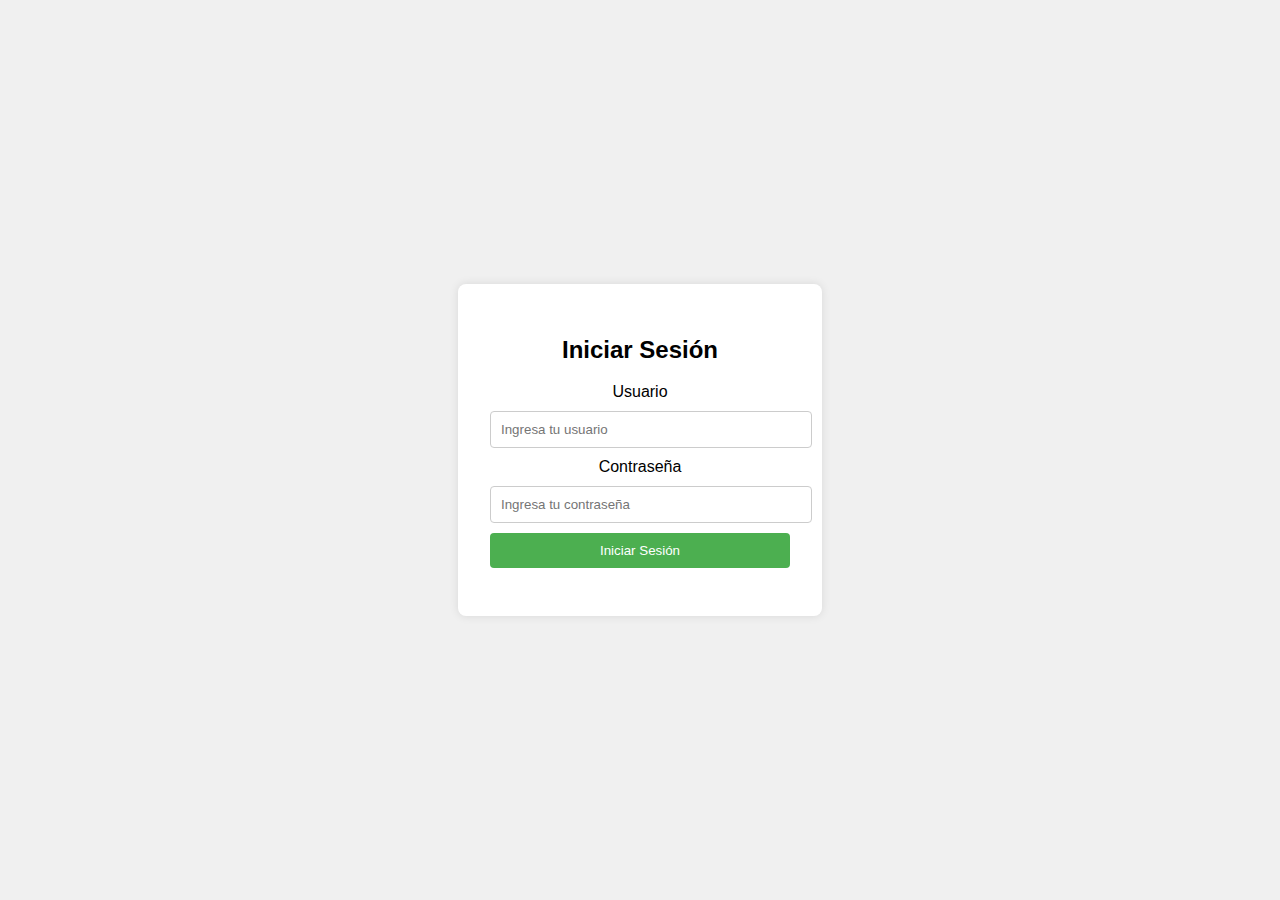
<file: index.html>
<!DOCTYPE html>
<html lang="es">
<head>
    <meta charset="UTF-8">
    <meta name="viewport" content="width=device-width, initial-scale=1.0">
    <title>Login</title>
    <link rel="stylesheet" href="./style.css">
</head>
<body>
    <div class="login-container">
        <h2>Iniciar Sesión</h2>
        <form id="loginForm">
            <label for="username">Usuario</label>
            <input type="text" id="username" placeholder="Ingresa tu usuario" required>

            <label for="password">Contraseña</label>
            <input type="password" id="password" placeholder="Ingresa tu contraseña" required>

            <button type="submit">Iniciar Sesión</button>
        </form>
        <p id="error" class="error-message"></p>
    </div>

    <script src="./script.js"></script>
</body>
</html>
</file>
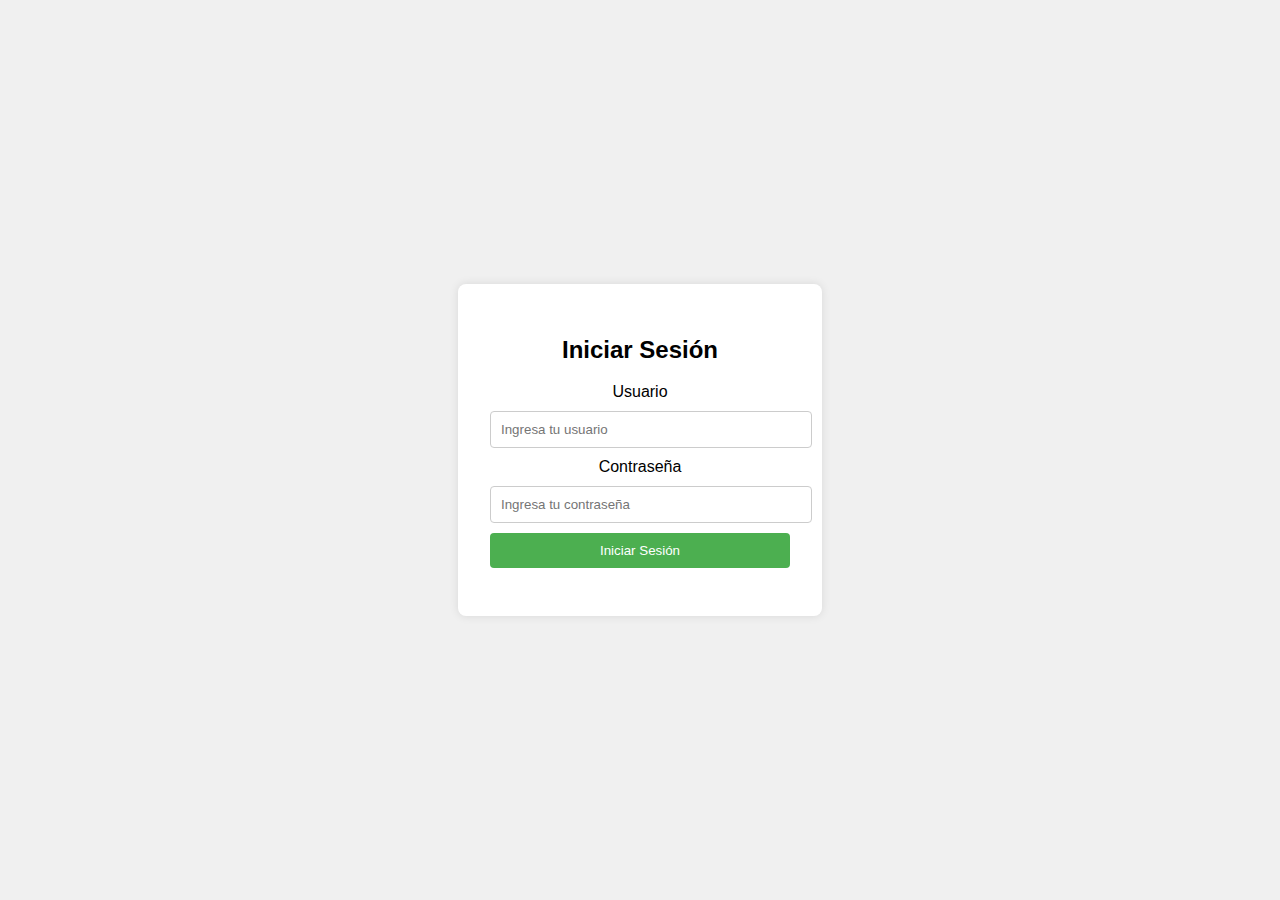
<file: home.html>
<!DOCTYPE html>
<html lang="es">
<head>
    <meta charset="UTF-8">
    <meta name="viewport" content="width=device-width, initial-scale=1.0">
    <title>Registros-thays</title>
    <link rel="stylesheet" href="./style-home.css">
    <link rel="icon" href="./recursos/thays-chico.png">
</head>
<body>
    <nav>
        <img src="./recursos/thays-grande.png" alt="thays" width="100px">
        <h1>¡Registros Sala Info!</h1>
    </nav>
    <!-- Formulario para registrar computadoras -->
    <div class="register-container">
        <h2>Registrar Computadora/s</h2>
        <form id="computerForm">
            <label for="responsable">Persona responsable:</label>
            <input type="text" id="responsable" placeholder="Ej: Facundo Dartwig" required>

            <label for="curso">Curso del responsable:</label>
            <select id="curso" name="Curso" >
                <option value="1°1°">1°1°</option>
                <option value="1°2°">1°2°</option>
                <option value="1°3°">1°3°</option>
                <option value="1°4°">1°4°</option>
                <hr>                
                <option value="2°1°">2°1°</option>
                <option value="2°2°">2°2°</option>
                <option value="2°3°">2°3°</option>
                <option value="2°4°">2°4°</option>
                <hr>
                <option value="3°1°">3°1°</option>
                <option value="3°2°">3°2°</option>
                <option value="3°3°">3°3°</option>
                <option value="3°4°">3°4°</option>
                <option value="3°5°">3°5°</option>
                <hr>
                <option value="4°1°">4°1°</option>
                <option value="4°2°">4°2°</option>
                <option value="4°3°">4°3°</option>
                <option value="4°4°">4°4°</option>
                <hr>
                <option value="5°1°">5°1°</option>
                <option value="5°2°">5°2°</option>
                <option value="5°3°">5°3°</option>
                <option value="5°4°">5°4°</option>
            </select>

            <!-- Múltiples campos de modelo -->
            <label for="modelo">N° De Notebook:</label>
            <div id="modelosContainer">
                <input type="text" class="modelo" placeholder="Ej: 15" required>
            </div>
            <button type="button" id="addModelBtn">+</button>


            <label for="prestador">Prestador:</label>
            <select id="prestador" name="Prestadores" required>
                <option value="Cristian">Cristian</option>
                <option value="Cristina">Cristina</option>
                <option value="Parrish">Parrish</option>
                <option value="Guillermo">Guillermo</option>
                <option value="Montaldi">Montaldi</option>
            </select>
  <!-- Campo para Fecha y Hora -->
  <label for="fechaHora">Fecha y Hora de Registro:</label>
  <input type="datetime-local" id="fechaHora" required>

            <button type="submit">Registrar</button>
        </form>
    </div>

    
    <!-- Tabla para mostrar los registros de computadoras -->
    <div class="table-container">
        <h2>Listado de Computadoras Registradas</h2>
        <table id="computerTable">
            <thead>
                <tr>
                    <th>Responsable</th>
                    <th>Curso</th>
                    <th>N° Notebook</th>
                    <th>Prestador</th>
                    <th>Fecha/Hora</th>
                    <th>Borrar</th>
                </tr>
            </thead>
            <tbody>
                <!-- Los registros de computadoras aparecerán aquí -->
            </tbody>
        </table>
        <!-- Botón para eliminar todos los registros -->
        <button id="clearAllBtn">Eliminar Todos los Registros</button>

        <center>
            <button id="logoutBtn">Cerrar sesión</button>
        </center>
    </div>



    <marquee behavior="" direction="right">
        <h3>Creado por Facundo Dartwig</h3>
    </marquee>
    <script src="./script-home.js"></script>
</body>
</html>
</file>
<file: style.css>
body {
    font-family: Arial, sans-serif;
    background-color: #f0f0f0;
    display: flex;
    justify-content: center;
    align-items: center;
    height: 100vh;
    margin: 0;
}

.login-container {
    background-color: white;
    padding: 2rem;
    border-radius: 8px;
    box-shadow: 0 0 10px rgba(0, 0, 0, 0.1);
    width: 300px;
    text-align: center;
}

input {
    width: 100%;
    padding: 10px;
    margin: 10px 0;
    border: 1px solid #ccc;
    border-radius: 4px;
}

button {
    width: 100%;
    padding: 10px;
    background-color: #4CAF50;
    color: white;
    border: none;
    border-radius: 4px;
    cursor: pointer;
}

button:hover {
    background-color: #45a049;
}

.error-message {
    color: red;
    margin-top: 10px;
}
</file>
<file: style-home.css>
nav {
    display: flex;
    justify-content: center;
    align-items: center;
    padding: 10px;
    background-color: #139b82;
    flex-direction: row;
}

nav h1{
    margin-left: 10px;
}

.register-container {
    background-color: white;
    padding: 2rem;
    border-radius: 8px;
    box-shadow: 0 0 10px rgba(0, 0, 0, 0.1);
    margin-bottom: 20px;
}

input {
    width: 100%;
    padding: 10px;
    margin: 10px 0;
    border: 1px solid #ccc;
    border-radius: 4px;
}

button {
    display: block;
    width: 100%;
    padding: 10px;
    background-color: #4CAF50;
    color: white;
    border: none;
    border-radius: 4px;
    cursor: pointer;
    margin-bottom: 10px;

}

.table-container {
    margin-top: 20px;
    padding: 20px;
}

table {
    width: 100%;
    border-collapse: collapse;
}

th, td {
    padding: 12px;
    border: 1px solid #ddd;
    text-align: left;
}

th {
    background-color: #f2f2f2;
}

.success-message {
    color: green;
    margin-top: 10px;
}

button.delete-btn {
    background-color: red;
    color: white;
    border: none;
    padding: 5px 10px;
    cursor: pointer;
    border-radius: 4px;
}

button.delete-btn:hover {
    background-color: darkred;
}

#clearAllBtn {
    background-color: #ff0000;
    color: white;
    padding: 10px;
    margin-top: 20px;
    border: none;
    border-radius: 4px;
    cursor: pointer;
}

#clearAllBtn:hover {
    background-color: #d90000;
}

button#addModelBtn {
    background-color: #4CAF50;
    color: white;
    padding: 5px 10px;
    border: none;
    border-radius: 4px;
    cursor: pointer;
    margin-top: 10px;
    font-size: 24px;
    width: 50px;
}

button#addModelBtn:hover {
    background-color: #45a049;
}

input.modelo {
    margin-top: 5px;
    margin-bottom: 10px;
}

#logoutBtn {
    width: 25%;
}

marquee h3 {
    color: rgba(0, 0, 0, 0.807) ;
}

select {
  display: block;
  width: 100%;
  min-width: 15ch;
  max-width: 30ch;
  border: 1px solid var(--select-border);
  border-radius: 0.25em;
  padding: 0.25em 0.5em;
  font-size: 1.25rem;
  cursor: pointer;
  line-height: 1.1;
  background-color: #fff;
  background-image: linear-gradient(to top, #f9f9f9, #fff 33%);
}
</file>
